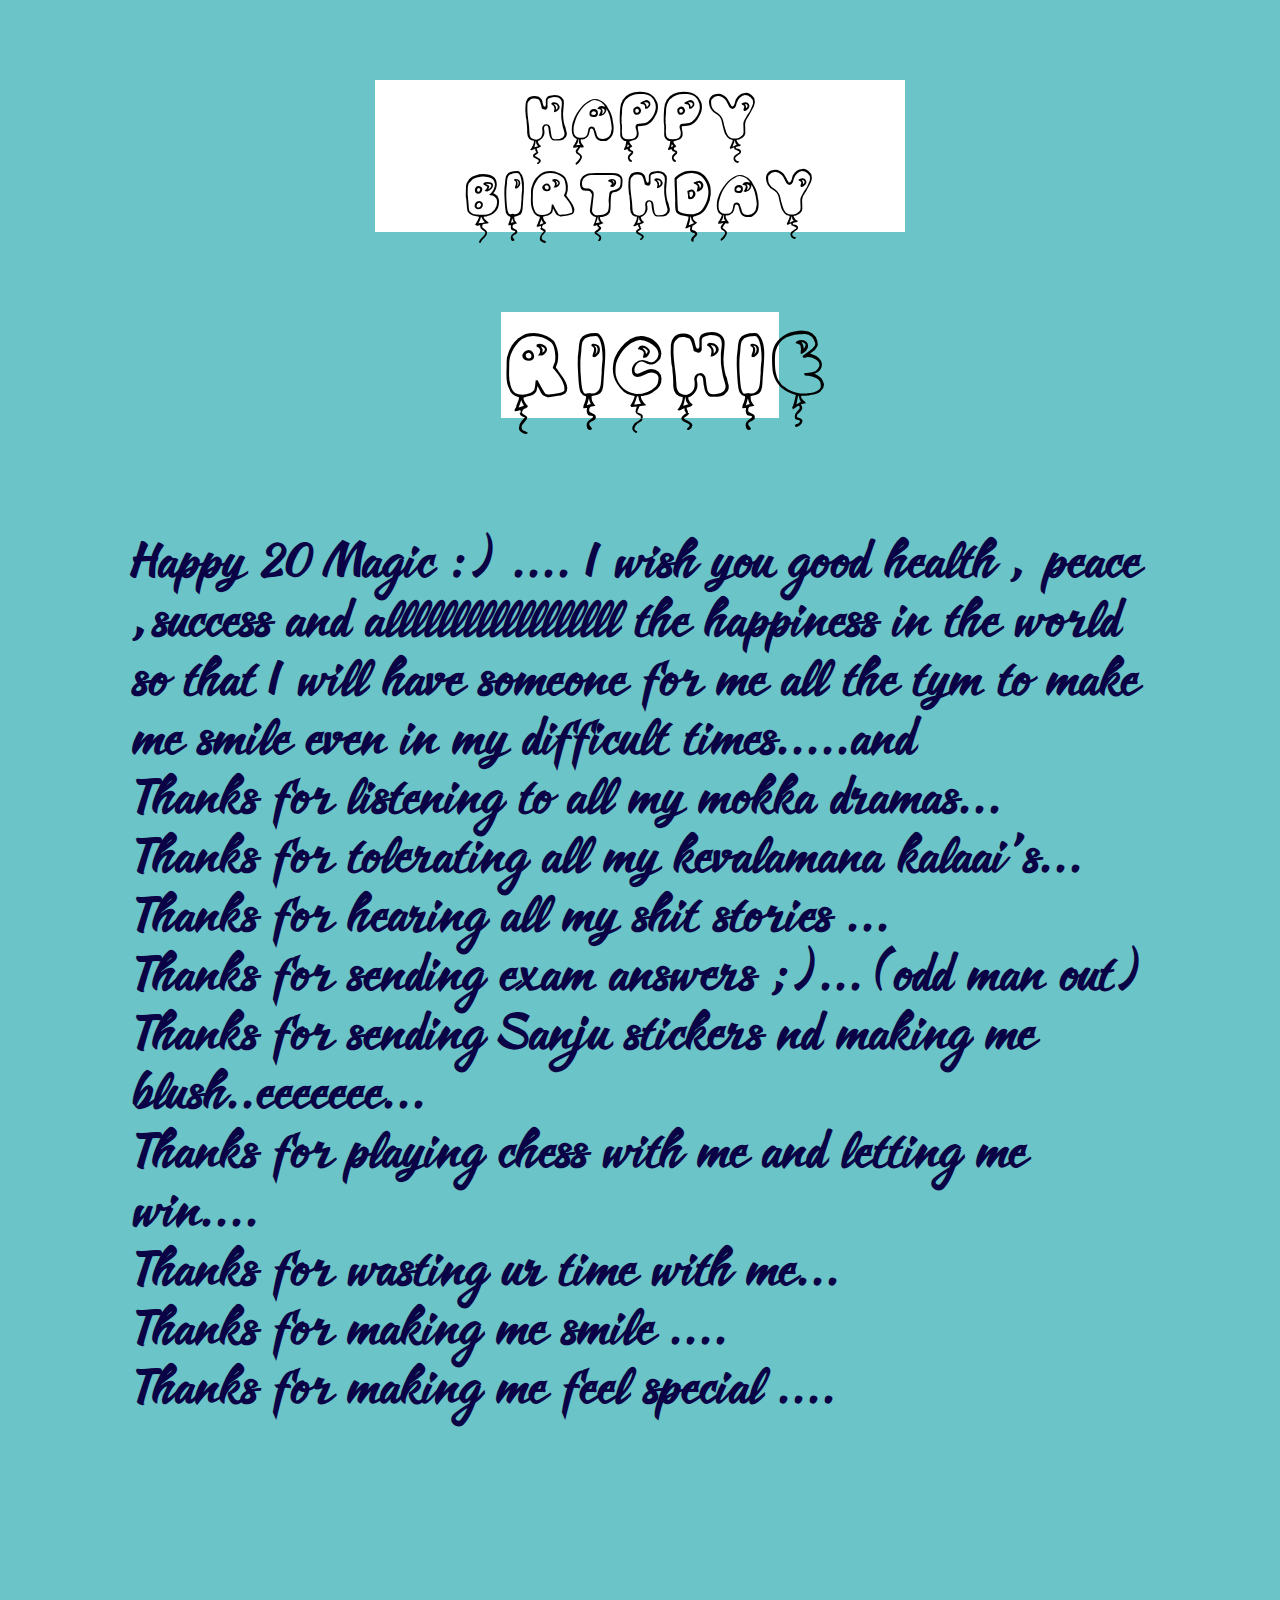
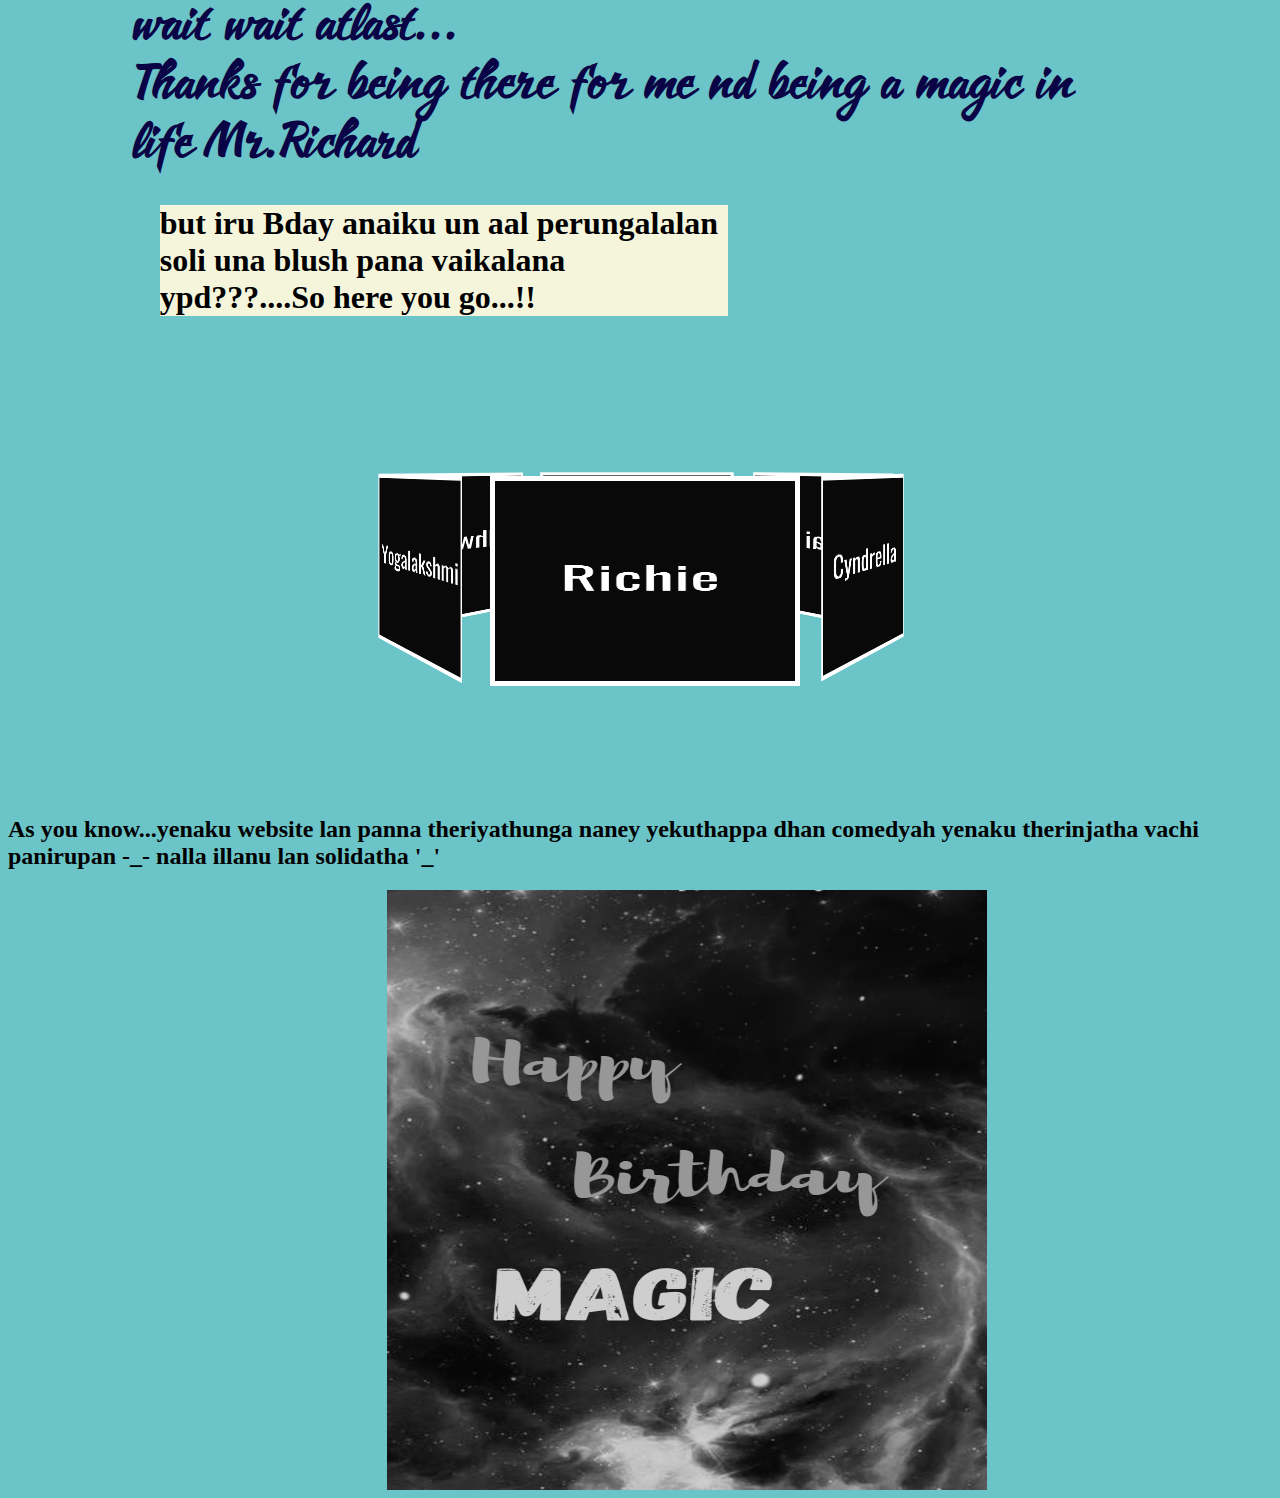
<file: bdaypage.html>
<!DOCTYPE html>
<html lang="en">
<head>
  <meta charset="UTF-8">
  <meta http-equiv="X-UA-Compatible" content="IE=edge">
  <meta name="viewport" content="width=device-width, initial-scale=1.0">
  <title>Document</title>
  <link rel="stylesheet" href="styles.css">
</head>
<body>
  <div class="first">
    HAPPY BIRTHDAY
  </div>
  <div class="second">
    RICHIE
  </div>
</br>
</br>
<h1 class="wish">Happy 20 Magic :) .... I wish you good health , peace ,success and allllllllllllllllll the happiness in the world so that I will have someone for me all the tym to make me smile even in my difficult times.....and
  </br>
  Thanks for listening to all my mokka dramas...
  </br>
  Thanks for tolerating all my kevalamana kalaai's...
  </br>
  Thanks for hearing all my shit stories ... 
</br>
Thanks for sending exam answers ;)...(odd man out)
</br>
Thanks for sending Sanju stickers nd making me blush..eeeeeee...
</br>
Thanks for playing chess with me and letting me win....
</br>
Thanks for wasting ur time with me...
</br>
Thanks for making me smile ....
</br>
Thanks for making me feel special ....
</br>
</br>
</br>
</br>
wait wait atlast...
</br>
Thanks for being there for me nd being a magic in life Mr.Richard

</h1>
  <h1 class="aal"> but iru Bday anaiku un aal perungalalan soli una blush pana vaikalana ypd???....So here you go...!!</h3>
  <div class="wrapper">
    <div class="img-area">
      <div class="single-img img-one">
        <img src="pic4.png" alt="">
      </div>
      <div class="single-img img-two">
        <img src="pic1.png" alt="">
      </div>
      <div class="single-img img-three">
        <img src="pic2.png" alt="">
      </div>
      <div class="single-img img-four">
        <img src="pic4.png" alt="">
      </div>
      <div class="single-img img-five">
        <img src="pic3.png" alt="">
      </div>
      <div class="single-img img-six">
        <img src="pic5.png" alt="">
      </div>


    </div>
  </div>
  <h2> As you know...yenaku website lan panna theriyathunga naney yekuthappa dhan comedyah yenaku therinjatha vachi panirupan -_- nalla illanu lan solidatha '_'    </h2> </h4>
  <img class="last" height="600" width="600"src="hbdm.png" alt="">
</body>
</html>
</file>
<file: styles.css>
.center {
  display: block;
  ;margin-left: 23%;
  margin-right:35%
}
body{
  background-color:#6bc4c7;
}
.gift{
  display: block;
  margin-left: 25%;
  margin-right:35%
}
.button{
  display: block;
  margin-left: 38%;
  margin-right:35%;
  font-size:2em;
}
.magic {
  display: block;
  ;margin-left: 30%;
  margin-right:35%
}
.hbd {
  display: block;
  margin-left: 30%;
  margin-right:30%;
  font-size: 3rem;
  background-color: powderblue;
}
@font-face {
  font-family: bday;
  src: url("text1.ttf");
}

@font-face {
  font-family: bd;
  src: url("words.otf");
}

.first{
  margin-top: 80px;
  text-align: center;
  margin-left: 29%;
  margin-right:29%;
  font-size: 5rem;
  font-family: bday;
  background-color: rgb(255, 255, 255);
}
.second{
  margin-top: 80px;
  text-align: center;
  margin-left: 39%;
  margin-right:39%;
  font-size: 7rem;
  font-family: bday;
  background-color: rgb(255, 255, 255);
}
.wrapper{
  position: relative;
  width: 320px;
  margin: 150px auto;
  perspective:1000px;
  margin-bottom: 500px;
}
.img-area{
   position: absolute;
  width: 100%;
  height: 100%;
  transform-style: preserve-3d;
  transform: rotateY(-360deg) translateZ(-300px);
  animation: animate 25s steps(1000,end) infinite;
}

.single-img{
  position: absolute;
  width: 300px;
  height: 200px;
  top: 10px;
  left: 10px;
}

.single-img img{
  width: 300px;
  height: 200px;
  border: 5px solid #fff;
}
.single-img.img-one{
  transform: rotateY(0deg) translateZ(300px);
}
.single-img.img-two{
  transform: rotateY(60deg) translateZ(300px);
}
.single-img.img-three{
  transform: rotateY(120deg) translateZ(300px);
}
.single-img.img-four{
  transform: rotateY(180deg) translateZ(300px);
}
.single-img.img-five{
  transform: rotateY(240deg) translateZ(300px);
}
.single-img.img-six{
  transform: rotateY(300deg) translateZ(300px);
}
img{
  filter: grayscale(90%);
  transition: 1s;
  filter: grayscale();
}
img:hover{
  transition: 1s;
  filter: grayscale(0);
}
@keyframes animate{
  from{
    transform: rotateY(-360deg);
  }
  to{
    transform: rotateY(0deg);
  }
}

.aal{
  background: beige;
  margin-left: 12%;
  margin-right:43%;
  font-family: serif;
}

.wish{
  margin-top: 80px;
  margin-left: 10%;
  margin-right:10%;
  font-size: 3em;
  font-family: bd;
  color: rgb(10, 3, 70);
  
}

.last{
  display: block;
  margin-left: 30%;
  margin-right:30%;
}
</file>
